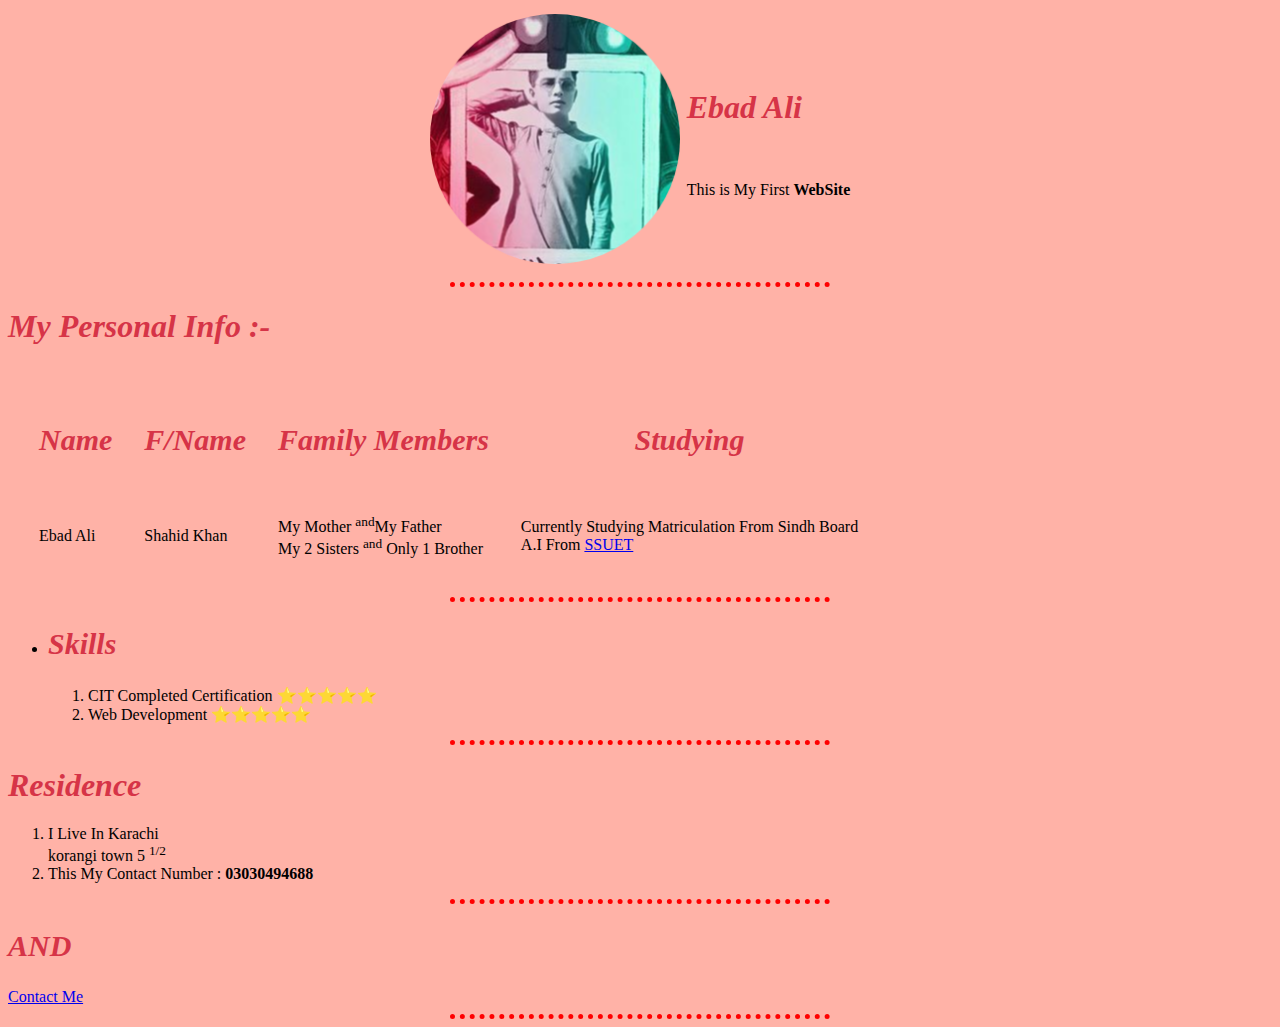
<file: index.html>
<!DOCTYPE html>
<html lang="en" dir="ltr">
  <head>
    <meta charset="utf-8">
    <title>My Personal Site</title>
    <link rel="icon" href="favicon (2).ico">
    <link rel="stylesheet" href="css/style.css">

  </head>
  <body>
         <table align = "center" , cellspacing = "5" >
           <tr>
             <td><img  width = "250" height = "250" src="ali2.png" alt="my image"></td>
             <td><h1><i><b>Ebad Ali</b></i></h1><br>
             <p> This is My First <b>WebSite</b></p> </td>
           </tr>
        </table>
           <hr>
  <h1> My Personal Info :-</h1>
   <table cellspacing = "30">
     <tr>
       <th> <h2>Name</h2></th>
       <th> <h2>F/Name</h2></th>
       <th><h2> Family Members</h2> </th>
       <th><h2> Studying</h2> </th>
     </tr>
     <tr>
       <td>Ebad Ali </td>
       <td> Shahid Khan</td>
       <td> My Mother <sup>and</sup>My Father <br>  My 2 Sisters <sup>and</sup> Only 1 Brother</td>
       <td> Currently Studying Matriculation From Sindh Board <br>A.I From <a href="https://ssuet.edu.pk/">SSUET</a> </td>
     </tr>
       </table>
<hr>
   <ul>
   <li><h2>Skills</h2></li>
   <ol>
   <li> CIT Completed Certification  ⭐⭐⭐⭐⭐ </li>
   <li>Web Development  ⭐⭐⭐⭐⭐</li>
   </ol>
 </ul>
<hr>
  <h1> Residence </h1>
     <ol>
       <li> I Live In Karachi <br> korangi town 5 <sup>1/2</sup> </li>
       <li>This My Contact Number : <b>03030494688</b> </li>
     </ol>
     <hr>
       <h2>AND</h2>
    <a href="contact.html">Contact Me</a>
    <hr>
  </body>
</html>
</file>
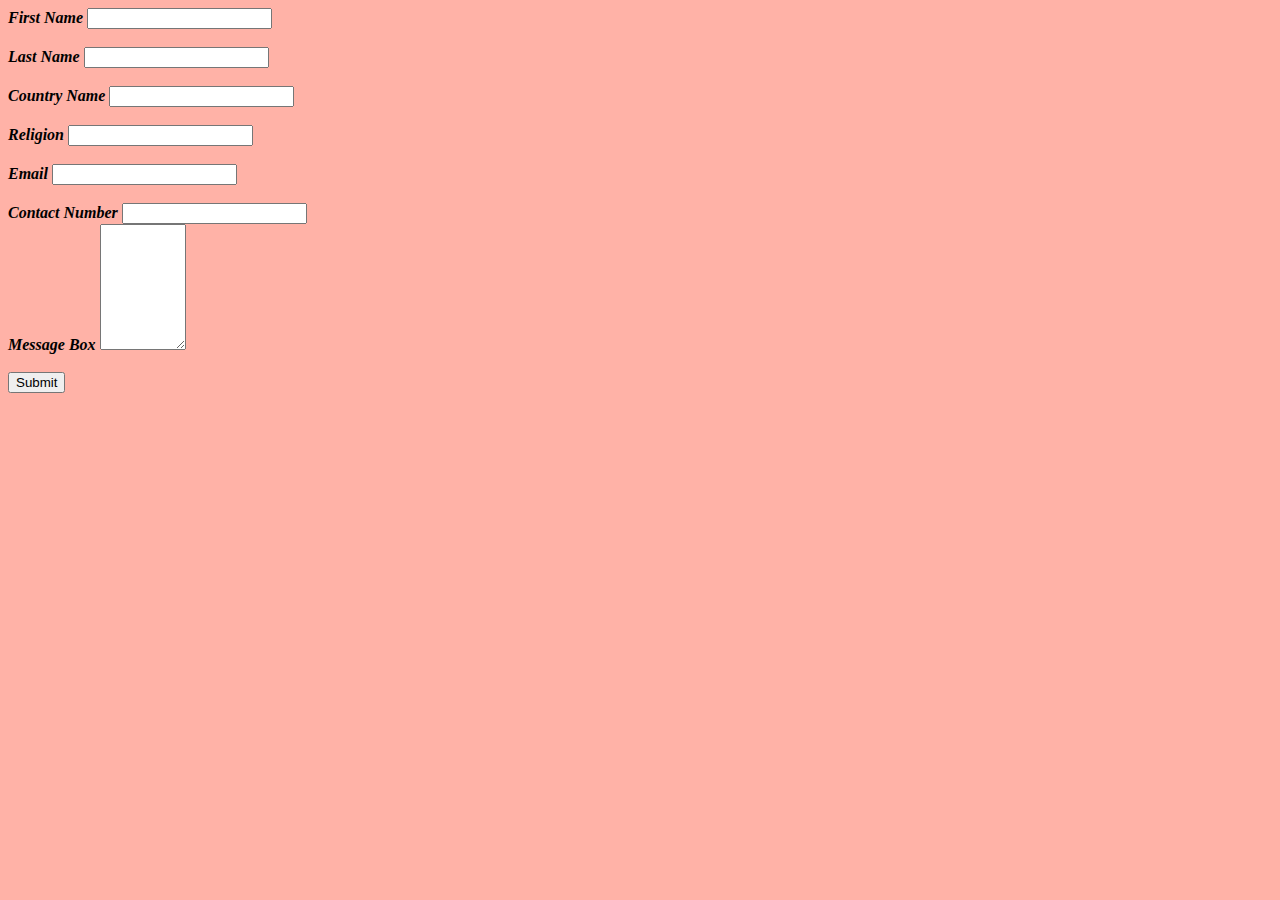
<file: contact.html>
<!DOCTYPE html>
<html lang="en" dir="ltr">
  <head>
    <meta charset="utf-8">
    <title> Contact Me </title>
    <link rel="icon" href="favicon (2).ico">
    <link rel="stylesheet" href="css/style.css">
  </head>
  <body>
    <form>
      <label for="fname"><b><i>First Name</i></b></label>
      <input type="text" name="fname" ><br><br>
      <label for="lname"><b><i>Last Name</i></b></label>
      <input type="text" name="lname" ><br><br>
      <label for="cname"><b><i>Country Name</i></b></label>
      <input type="text" name="cname" ><br><br>
      <label for="relig"><i><b>Religion</i></b></label>
      <input type="text" name="relig"><br><br>
      <label for="email"><b><i>Email</i></b></label>
      <input type="email" name="email"><br><br>
      <label for="Numeric"><i><b> Contact Number</b></i></label>
      <input type="Numeric" name="Numeric"><br>
      <label for="message"><i><b>Message Box</b></i></label>
      <textarea name="message" rows="8" cols="8"></textarea><br><br>
     <input type="Submit" name="Submit">
     </form>


  </body>
</html>
</file>
<file: css/style.css>
hr {
  border-style: none;
  border-top-style: dotted;
  border-width: 5px;
  width: 30%;
  border-color: red;
}
h1 {
  color: #d63447;
  font-style: italic;
}
h2 {
  color: #d63447;
  font-style: italic;
  font-size: 30px;
}
body {
  background-color: #ffb2a7;
}
</file>
